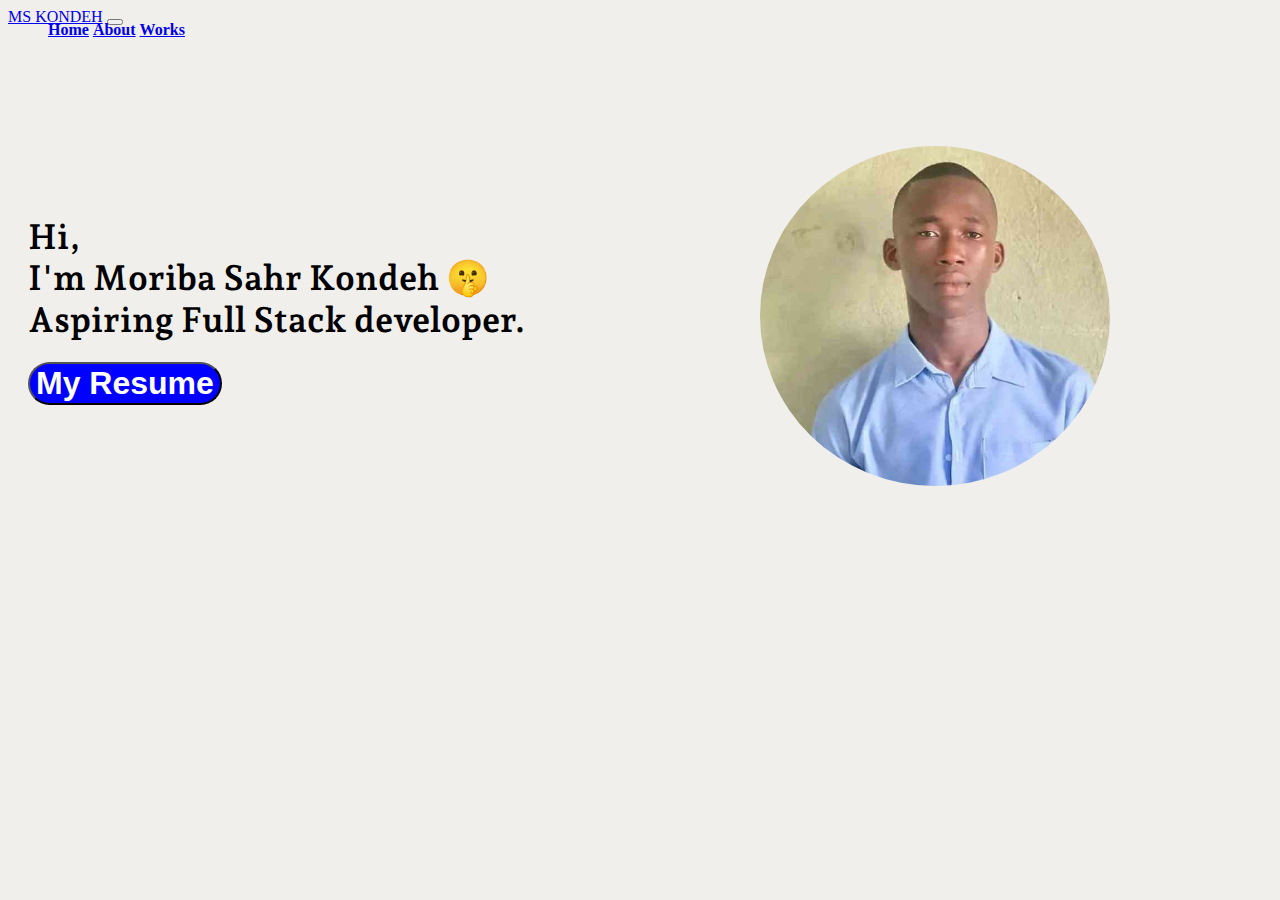
<file: index.html>
<!DOCTYPE html>
<html lang="en">
<head>
    <meta charset="UTF-8">
    <meta name="viewport" content="width=device-width, initial-scale=1.0">
    <link rel="stylesheet" href="style.css">

    <link href="https://cdn.jsdelivr.net/npm/bootstrap@5.3.5/dist/css/bootstrap.min.css" rel="stylesheet" integrity="sha384-SgOJa3DmI69IUzQ2PVdRZhwQ+dy64/BUtbMJw1MZ8t5HZApcHrRKUc4W0kG879m7" crossorigin="anonymous">
    <script src="https://cdn.jsdelivr.net/npm/bootstrap@5.3.5/dist/js/bootstrap.bundle.min.js" integrity="sha384-k6d4wzSIapyDyv1kpU366/PK5hCdSbCRGRCMv+eplOQJWyd1fbcAu9OCUj5zNLiq" crossorigin="anonymous"></script>

    <link href="https://cdn.jsdelivr.net/npm/bootstrap@5.3.3/dist/css/bootstrap.min.css" rel="stylesheet" integrity="sha384-QWTKZyfQPPv3DGaqgKpZwiEpYy41GjR7shgzJQKrrQlnKKPDHKhhxDwmuDOUBrY9" crossorigin="anonymous">

    <link rel="stylesheet" href="https://cdnjs.cloudflare.com/ajax/libs/font-awesome/6.7.2/css/all.min.css" integrity="sha512-Evv84Mr4kqVGRNSgIGL/F/aIDqQb7xQ2vcrdIwxfjThSH8CSR7PBEakCr51Ck+w+/U6swU2Im1vVX0SVk9ABhg==" crossorigin="anonymous" referrerpolicy="no-referrer" />

    <link rel="preconnect" href="https://fonts.googleapis.com">
    <link rel="preconnect" href="https://fonts.gstatic.com" crossorigin>
    <link href="https://fonts.googleapis.com/css2?family=Andada+Pro:ital,wght@0,400..840;1,400..840&display=swap" rel="stylesheet">
    <title>Home</title>
</head>
<body>
    <nav class="navbar navbar-dark bg-primary fixed-top">
        <div class="container-fluid">
          <a class="navbar-brand" href="#">MS KONDEH</a>
          <button class="navbar-toggler" type="button" data-bs-toggle="offcanvas" data-bs-target="#offcanvasDarkNavbar" aria-controls="offcanvasDarkNavbar" aria-label="Toggle navigation">
            <span class="navbar-toggler-icon"></span>
          </button>
          <div class="offcanvas offcanvas-end text-bg-primary" tabindex="-1" id="offcanvasDarkNavbar" aria-labelledby="offcanvasDarkNavbarLabel">
            <!-- <div class="offcanvas-header">
              <h5 class="offcanvas-title" id="offcanvasDarkNavbarLabel">Dark offcanvas</h5>
              <button type="button" class="btn-close btn-close-white" data-bs-dismiss="offcanvas" aria-label="Close"></button>
            </div> -->
            <div class="offcanvas-body">
              <ul class="navbar-nav justify-content-end flex-grow-1 pe-3">
                <li class="nav-item">
                  <a class="nav-link active" aria-current="page"  href="coming.html">Home</a>
                </li>
                <li class="nav-item">
                  <a class="nav-link" href="about.html">About</a>
                </li>
                <li class="nav-item">
                  <a class="nav-link" href="coming.html">Works</a>
                </li>
                <!-- <li class="nav-item dropdown">
                  <a class="nav-link dropdown-toggle" href="#" role="button" data-bs-toggle="dropdown" aria-expanded="false">
                    Dropdown
                  </a>
                  <ul class="dropdown-menu dropdown-menu-dark">
                    <li><a class="dropdown-item" href="#">Action</a></li>
                    <li><a class="dropdown-item" href="#">Another action</a></li>
                    <li>
                      <hr class="dropdown-divider">
                    </li>
                    <li><a class="dropdown-item" href="#">Something else here</a></li>
                  </ul>
                </li> -->
              </ul>
              <!-- <form class="d-flex mt-3" role="search">
                <input class="form-control me-2" type="search" placeholder="Search" aria-label="Search">
                <button class="btn btn-success" type="submit">Search</button>
              </form> -->
            </div>
          </div>
        </div>
      </nav>



    <!-- <div class="nav-bar">
    <nav>
        <ul>
            <li class="logo">MS KONDEH</li>
            <li class="home-li">Home</li>
            <a href="/about.html"><li class="About-li">About</li></a>
            <a href="/works.html"><li class="Works-li">Works</li></a>
            <hr style="color: blue;"> -->
        <!-- </ul>
    </nav>
    </div>

    <header>
        <button class="hamburger-button">☰</button>
        <nav class="mobile-nav">
          <ul>
            <li><a href="/">Home</a></li>
            <li><a href="/about">About</a></li>
            <li><a href="/services">Services</a></li>
            <li><a href="/contact">Contact</a></li>
          </ul>
        </nav>
    </header> -->
    
    <!-- <hr> -->
    <!-- </div> --> 

    

    <div class="landing-page">
        <h3 class="content">
            Hi, <br>
            I'm Moriba Sahr Kondeh 🤫 <br>
            Aspiring Full Stack developer.
            <button class="Home-butt"><a class="btn-link" href="/about.html"></a>My Resume</a></button>
        </h3>
       
        <div class="circular-image-container">
            <img src="images/kzd5p7.jpg" alt="a human image with blue cloath" >
        </div> 
    </div>


   
</body>
</html>
</file>
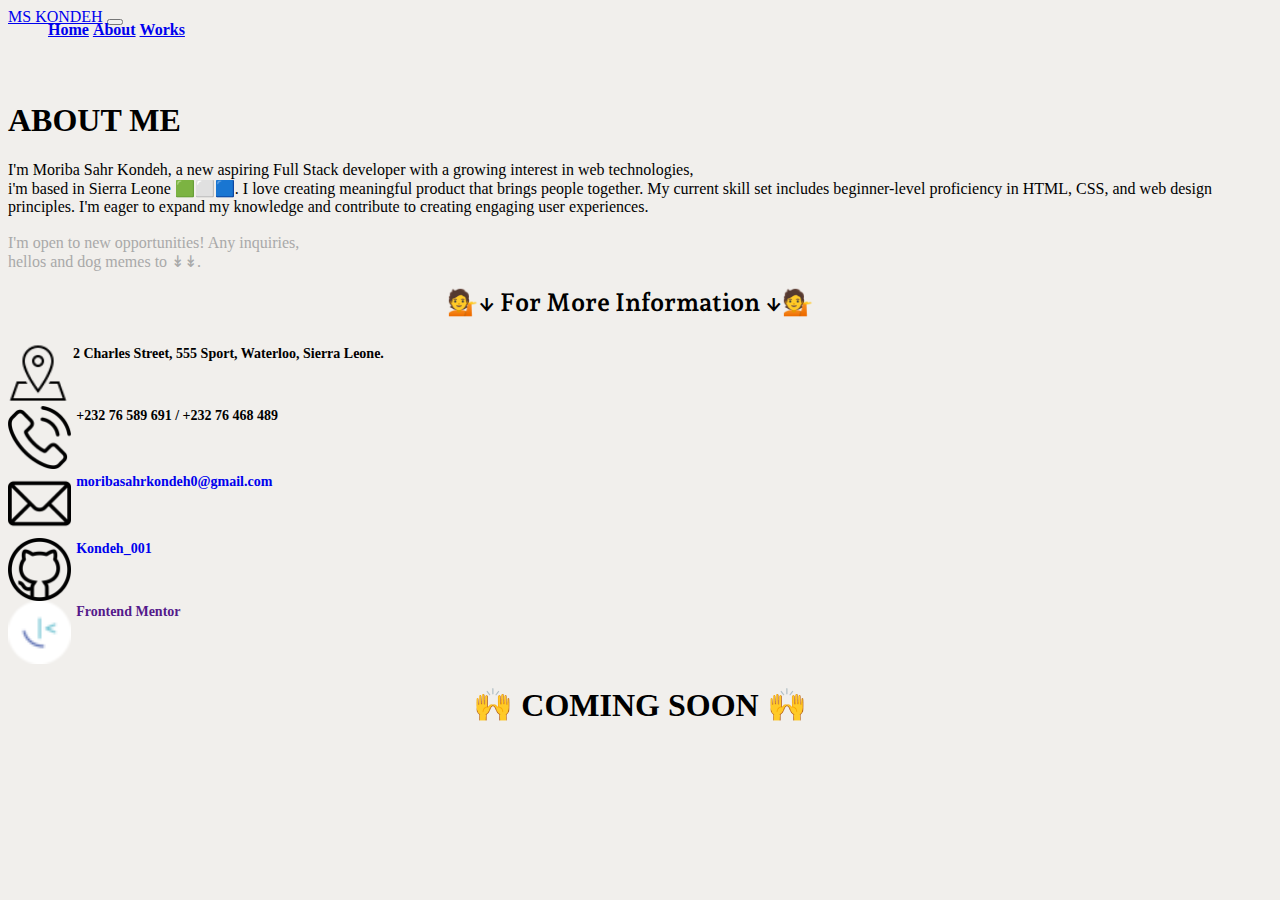
<file: about.html>
<!DOCTYPE html>
<html lang="en">
<head>
    <meta charset="UTF-8">
    <meta name="viewport" content="width=device-width, initial-scale=1.0">
    <link rel="stylesheet" href="style.css">

    <link href="https://cdn.jsdelivr.net/npm/bootstrap@5.3.5/dist/css/bootstrap.min.css" rel="stylesheet" integrity="sha384-SgOJa3DmI69IUzQ2PVdRZhwQ+dy64/BUtbMJw1MZ8t5HZApcHrRKUc4W0kG879m7" crossorigin="anonymous">
    <script src="https://cdn.jsdelivr.net/npm/bootstrap@5.3.5/dist/js/bootstrap.bundle.min.js" integrity="sha384-k6d4wzSIapyDyv1kpU366/PK5hCdSbCRGRCMv+eplOQJWyd1fbcAu9OCUj5zNLiq" crossorigin="anonymous"></script>

    <link rel="stylesheet" href="https://cdnjs.cloudflare.com/ajax/libs/font-awesome/6.7.2/css/all.min.css" integrity="sha512-Evv84Mr4kqVGRNSgIGL/F/aIDqQb7xQ2vcrdIwxfjThSH8CSR7PBEakCr51Ck+w+/U6swU2Im1vVX0SVk9ABhg==" crossorigin="anonymous" referrerpolicy="no-referrer" />

    <link rel="preconnect" href="https://fonts.googleapis.com">
    <link rel="preconnect" href="https://fonts.gstatic.com" crossorigin>
    <link href="https://fonts.googleapis.com/css2?family=Andada+Pro:ital,wght@0,400..840;1,400..840&display=swap" rel="stylesheet">
    <title>About</title>
</head>
<body>
    <!-- <div class="nav-bar">
    <nav>
        <ul>
            <li class="logo">MS KONDEH</li>
            <a href="/index.html"><li class="home-li">Home</li></a>
            <a href="/about.html"><li class="About-li">About</li></a>
            <a href="/works.html"><li class="Works-li">Works</li></a>
        </ul>
    </nav>
    </div> -->

    <nav class="navbar navbar-dark bg-primary fixed-top">
        <div class="container-fluid">
          <a class="navbar-brand" href="#">MS KONDEH</a>
          <button class="navbar-toggler" type="button" data-bs-toggle="offcanvas" data-bs-target="#offcanvasDarkNavbar" aria-controls="offcanvasDarkNavbar" aria-label="Toggle navigation">
            <span class="navbar-toggler-icon"></span>
          </button>
          <div class="offcanvas offcanvas-end text-bg-primary" tabindex="-1" id="offcanvasDarkNavbar" aria-labelledby="offcanvasDarkNavbarLabel">
            <div class="offcanvas-body">
              <ul class="navbar-nav justify-content-end flex-grow-1 pe-3">
                <li class="nav-item">
                  <a class="nav-link" aria-current="page"  href="index.html">Home</a>
                </li>
                <li class="nav-item">
                  <a class="nav-link active" href="about.html">About</a>
                </li>
                <li class="nav-item">
                  <a class="nav-link " href="coming.html">Works</a>
                </li>
              </ul>
            </div>
          </div>
        </div>
      </nav>

      <div class="about-contents"> 
      <div class="about-container">
      <h1>ABOUT ME</h1>

        <p>
        I'm Moriba Sahr Kondeh, a new aspiring Full Stack developer with a <span class="mind">growing interest in web technologies,</span>  <br> i'm based in Sierra Leone 🟩⬜🟦. I love creating meaningful product that brings people together. My current skill set includes beginner-level proficiency in HTML, CSS, and web design principles. I'm eager to expand my knowledge and contribute to creating engaging user experiences. <br> <br> <span class="lighter"> I'm open to new opportunities! Any inquiries, <br> hellos and dog memes to ↡↡. </span> <h2 class="Info-head">💁↓ For More Information ↓💁</h2>
        </p>

       <div class="contact-details">
        <div class="location">
          <img class="add-image" src="images/icons8-address-50.png" > 
          <h5 class="add-det">2 Charles Street, 555 Sport, Waterloo, Sierra Leone. </h5>
        </div>
        <div class="contact">
          <img class="tel" src="images/phone-call.png" >
          <h5 class="tel-num">+232 76 589 691 / +232 76 468 489</h5>
        </div>
        <div class="email">
          <img class="ema-img" src="images/mail.png">
          <h5 class="ema-det"><a href="#">moribasahrkondeh0@gmail.com</a></h5>
        </div>
        <div class="github">
          <img class="git-img" src="images/github.png">
          <h5 class="git-det"><a href="#">Kondeh_001</a></h5>
        </div>
        <div class="frontend">
          <img src="images/favicon-32x32.png" alt="">
          <a href=""><h5>Frontend Mentor</h5></a>
        </div>
      </div>
    </div>
     
    <!-- <div class="abt">
      <div class="circular-image-container-1">
        <img src="/images/kzd5p7.jpg" alt="a human image with blue cloath" >
      </div>
      
      <div class="skills">
      <h2>My Professional Skills</h2>

      <p>To ensure business growth, i’m  here with <br> experience in web design, CSS and HTML. <br> Contact me and let growth your business together. </p>

      <h4>Web Design                        <span class="Sp-01">50%</span></h4> 
        <div class="B-01">
    
        </div> 
        <h4>Java                                                <span class="Sp-02">55%</span></h4> 
        <div class="B-02">

        </div>
        <h4>CSS                                      <span class="Sp-03">60%</span></h4> 
        <div class="B-03">
    
        </div> 
        
        <h4>Programming (Python)                                                <span class="Sp-04">80%</span></h4> 
        <div class="B-04">

        </div>

        <h4>HTML                                                <span class="Sp-05">95%</span></h4> 
        <div class="B-05">

        </div>
       </div>
        </div>/ -->
      </div>
      <h1 class="cmm">🙌 COMING SOON 🙌</h1>
      

      
</body>
</html>
</file>
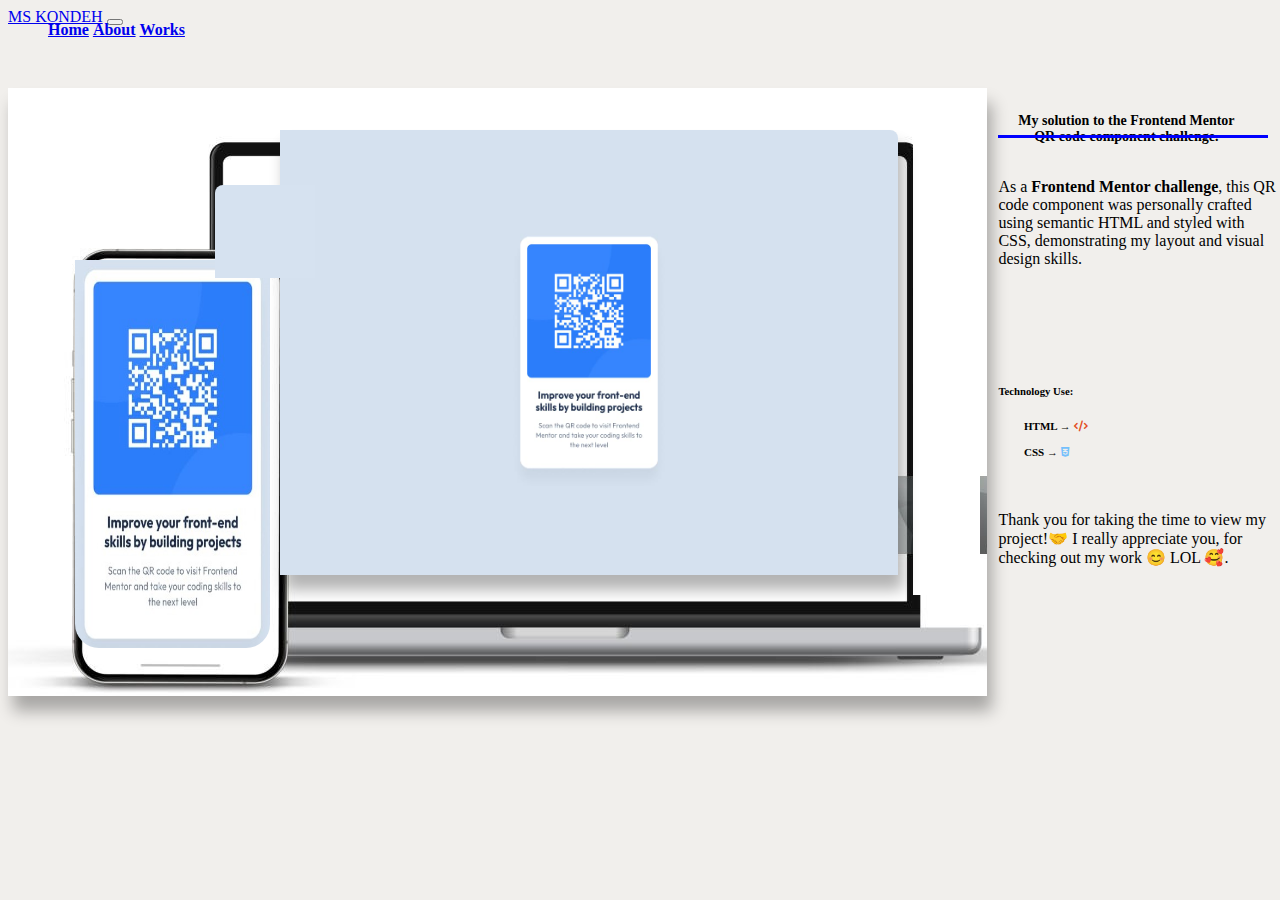
<file: web_pro_01.html>
<!DOCTYPE html>
<html lang="en">
<head>
    <meta charset="UTF-8">
    <meta name="viewport" content="width=device-width, initial-scale=1.0">
    <link rel="stylesheet" href="/style.css">

    <link href="https://cdn.jsdelivr.net/npm/bootstrap@5.3.5/dist/css/bootstrap.min.css" rel="stylesheet" integrity="sha384-SgOJa3DmI69IUzQ2PVdRZhwQ+dy64/BUtbMJw1MZ8t5HZApcHrRKUc4W0kG879m7" crossorigin="anonymous">
    <script src="https://cdn.jsdelivr.net/npm/bootstrap@5.3.5/dist/js/bootstrap.bundle.min.js" integrity="sha384-k6d4wzSIapyDyv1kpU366/PK5hCdSbCRGRCMv+eplOQJWyd1fbcAu9OCUj5zNLiq" crossorigin="anonymous"></script>

    

    <link rel="stylesheet" href="https://cdnjs.cloudflare.com/ajax/libs/font-awesome/6.7.2/css/all.min.css" integrity="sha512-Evv84Mr4kqVGRNSgIGL/F/aIDqQb7xQ2vcrdIwxfjThSH8CSR7PBEakCr51Ck+w+/U6swU2Im1vVX0SVk9ABhg==" crossorigin="anonymous" referrerpolicy="no-referrer" />

    <title>Document</title>
</head>
<body>
    <!-- <div class="nav-bar">
        <nav>
            <ul>
                <li class="logo">MS KONDEH</li>
                <a href="/index.html"><li class="home-li">Home</li></a>
                <a href="/about.html"><li class="About-li">About</li></a>
                <a href="/works.html"><li class="Works-li">Works</li></a>
            </ul>
        </nav>
        </div> -->

        <nav class="navbar navbar-dark bg-primary fixed-top">
            <div class="container-fluid">
              <a class="navbar-brand" href="#">MS KONDEH</a>
              <button class="navbar-toggler" type="button" data-bs-toggle="offcanvas" data-bs-target="#offcanvasDarkNavbar" aria-controls="offcanvasDarkNavbar" aria-label="Toggle navigation">
                <span class="navbar-toggler-icon"></span>
              </button>
              <div class="offcanvas offcanvas-end text-bg-primary" tabindex="-1" id="offcanvasDarkNavbar" aria-labelledby="offcanvasDarkNavbarLabel">
                <div class="offcanvas-body">
                  <ul class="navbar-nav justify-content-end flex-`grow-1 pe-3">
                    <li class="nav-item">
                      <a class="nav-link" aria-current="page"  href="/index.html">Home</a>
                    </li>
                    <li class="nav-item">
                      <a class="nav-link " href="/about.html">About</a>
                    </li>
                    <li class="nav-item">
                      <a class="nav-link active" href="#">Works</a>
                    </li>
                  </ul>
                </div>
              </div>
            </div>
          </nav>

        <div class="project01-container">
        <div class="Wproject1">
            <img src="/images/istockphoto-1459758183-1024x1024.jpg" alt="">
           <div class="phone">
             <img src="/images/mobile-design.jpg" alt="">
           </div> 
           <img class="img-2" src="/images/desktop-design.jpg" alt="">
           <div class="des">

           </div>
        </div>
        <h5 class="pro01-h">My solution to the Frontend Mentor <br>QR code component challenge.</h5>
        <div class="underline">

        </div>
        <div class="project1des">
        <p class="pro01-p">As a <span>Frontend Mentor challenge</span>, this QR code component was personally crafted using semantic HTML and styled with CSS, demonstrating my layout and visual design skills.</p>

        <h6  class="tech">Technology Use:</h6>
        <div class="tech-tool">
        <h4>HTML →  <i class="fa-solid fa-code" style="color: #e34f26;"></i></h4> 
        <h4>CSS → <i class="fa-brands fa-css3-alt" style="color: #74C0FC;"></i></i></h4>
        </div>
        <p class="appre">Thank you for taking the time to view my project!🤝  I really appreciate you, for checking out my work  😊 LOL 🥰.</p>
         </div>
        </div>

        
</body>
</html>
</file>
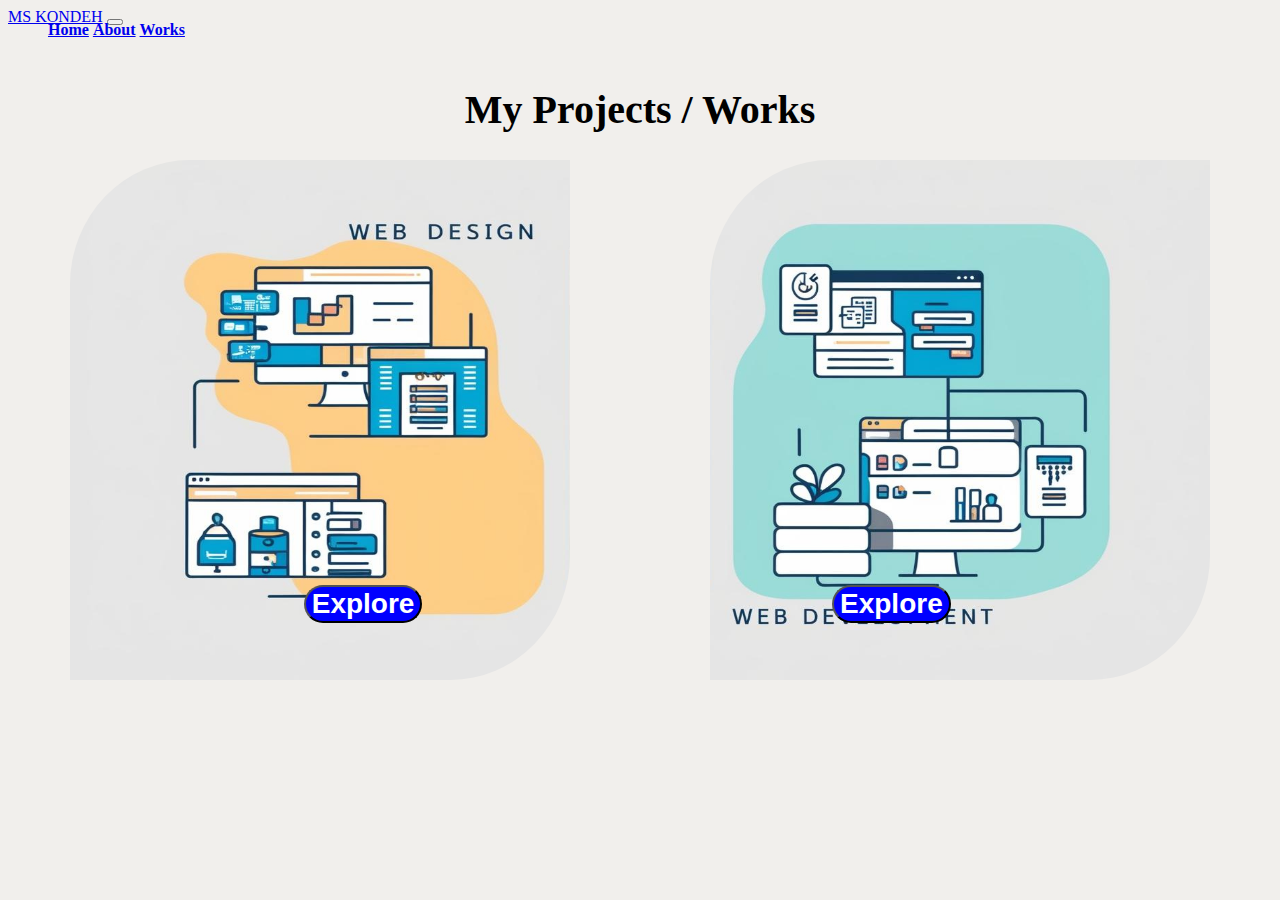
<file: works.html>
<!DOCTYPE html>
<html lang="en">
<head>
    <meta charset="UTF-8">
    <meta name="viewport" content="width=device-width, initial-scale=1.0">
    <link rel="stylesheet" href="/style.css">

    <link href="https://cdn.jsdelivr.net/npm/bootstrap@5.3.5/dist/css/bootstrap.min.css" rel="stylesheet" integrity="sha384-SgOJa3DmI69IUzQ2PVdRZhwQ+dy64/BUtbMJw1MZ8t5HZApcHrRKUc4W0kG879m7" crossorigin="anonymous">
    <script src="https://cdn.jsdelivr.net/npm/bootstrap@5.3.5/dist/js/bootstrap.bundle.min.js" integrity="sha384-k6d4wzSIapyDyv1kpU366/PK5hCdSbCRGRCMv+eplOQJWyd1fbcAu9OCUj5zNLiq" crossorigin="anonymous"></script>


    <title>Works / projects</title>
</head>
<body>
    <!-- <div class="nav-bar"></div>
    <nav>
        <ul>
            <li class="logo">MS KONDEH</li>
            <a href="/index.html"><li class="home-li">Home</li></a>
            <a href="/about.html"><li class="About-li">About</li></a>
            <a href="/works.html"><li class="Works-li">Works</li></a>
        </ul>
    </nav>
    </div> -->
    <nav class="navbar navbar-dark bg-primary fixed-top">
        <div class="container-fluid">
          <a class="navbar-brand" href="#">MS KONDEH</a>
          <button class="navbar-toggler" type="button" data-bs-toggle="offcanvas" data-bs-target="#offcanvasDarkNavbar" aria-controls="offcanvasDarkNavbar" aria-label="Toggle navigation">
            <span class="navbar-toggler-icon"></span>
          </button>
          <div class="offcanvas offcanvas-end text-bg-primary" tabindex="-1" id="offcanvasDarkNavbar" aria-labelledby="offcanvasDarkNavbarLabel">
            <div class="offcanvas-body">
              <ul class="navbar-nav justify-content-end flex-grow-1 pe-3">
                <li class="nav-item">
                  <a class="nav-link" aria-current="page"  href="/index.html">Home</a>
                </li>
                <li class="nav-item">
                  <a class="nav-link " href="/about.html">About</a>
                </li>
                <li class="nav-item">
                  <a class="nav-link active" href="#">Works</a>
                </li>
              </ul>
            </div>
          </div>
        </div>
      </nav>



    <div class="works-container">
        <h1 class="Works-head">My Projects / Works</h1>
    
        <div class="Pro-Cate">
        <div class="figma-cate">
           <img src="/images/des.png" >
           <a href="/design.html"><button class="right-btn btn-des">Explore</button></a>
        </div>
        <br>
    
        <div class="webpro-cate">
             <img src="/images/web.png" alt="">
             <a href="/web.html"><button class="left-btn btn-des">Explore</button></a>
        </div>
      </div>
    </div>
   
    
</body>
</html>
</file>
<file: style.css>
body{
  background-color: #F1EFEC;
}
.nav-bar{
  background-color: #D4C9BE;
  padding-top: 10px;
  height: 33px;
}
ul{
  position: absolute;
  top: 5px;
}

li{
  display: inline-block;
  font-weight: bolder;
  /* border: 0px 0px 0px 2px; */
}
.home-li{
  padding-left: 999px;
  text-decoration: underline;
  text-decoration-color: blue;
}
.About-li{
  padding-left: 29px;
}
.Works-li{
  padding-left: 20px;
}

.landing-page{
  display: flex;
}


.circular-image-container {
  width: 350px; /* Set desired width */
  height: 340px; /* Set desired height (same as width) */
  overflow: hidden; /* Hide any parts of the image that go beyond the circular container */
  border-radius: 50%; /* Create the circular shape */
  margin-left: 100px;
  margin-top: 120px;
}

.circular-image-container img {
  width: 100%; /* Make the image fill the container */
  height: 100%; /* Ensure the image maintains aspect ratio */
  object-fit: cover; /* Ensure the image covers the entire container */
} 

.content{
  font-size: 35px;
  margin-left: 20px;
  margin-top: 190px;
  font-weight: bolder;
  width: 50%;
  justify-content: space-between;
  font-family: "Andada Pro", serif;
}
.Home-butt{
  margin-top: 22px;
  font-size: 32px;
  display: block;
  border-radius: 30px;
  background-color: blue;
  color: white;
  font-weight: bold;
  cursor: pointer;
  transition: background-color 0.3s ease;
}
.Home-butt:hover{
  background-color: rgb(12, 124, 158);
}

.Sp{
  padding-left: 100px;
}
.h3-ele{
  padding-left: 40px;
  padding-bottom: 20px;
}
.Ct{
  text-decoration: none;
}

.landin-page-01{
  /* background-color: red; */
  width: 50%;
  font-size: 19px;
  height: 10%;
  margin-right: 20px;
  background-color: red;
}
.landin-page-01 > h1{
  text-align: center;
}
.landin-page{
  display: flex;
}
.Prof-det{
  /* display: flex; */
  /* background-color: red; */
  width: 100%;
  margin-left: 100px;
}
.Prof-det{
  font-size: 20px;
  padding-right: 10px ;
}
.h3-ele{
  font-size: 40px;
}

.Info{
  /* margin-top: 1px; */
  width: 84%;
  margin-bottom: 67%;
  /* background-color: red; */
}
.Info > a{
  text-decoration: none;
  display: flex;
}
.Info > img{
  float: left;
}

.res{
  margin-top: 9px;
  margin-left: 10.1px;
}

.git > img{
  width: 7%;
  height: 7%;
}



.lighter{
  /* font-weight: lighter; */
  color: darkgray;
}
.Works-head{
  font-size: 40px;
  text-align: center;
}

.btn-link{
  text-decoration: none;
}

.foo{
  height: 355px;
  width: 98vw;
  background-color: #D4C9BE;
  margin: 0;
  position: absolute;
  top: 900px;
  font-family: "Andada Pro", serif;
  border-radius: 20px 170px;
}
.fot-deta{
  justify-self: center;
  font-size: 35px;
}
.f-01{
  margin-left: 63px;
}
.f-02{
  margin-left: 190px;
}
.fot-mov{
  margin-right: 90px;
  width: 100%;
}

.fot-des{
  margin-left: 130px;
}

.em-deta{
  margin-left: 500px;
  border-radius: 22px;
}
input{
  position: absolute;
  top: 253px;
  font-size: 20px;
}
.sub-btn{
  margin-left: 760px;
  border-radius: 24px;
}

.p-det{
  font-family: "Andada Pro", serif;
}
.p-det2{
  font-family: "Andada Pro", serif;
}
.skills{
  font-family: "Andada Pro", serif;
}

footer{
  text-align: center;
  padding-top: 11px;
}


/* Web Project*/

.pro-01{
  height: 300px;
  width: 300px;
  background-color: whitesmoke;
  border-radius: 24% 0px;
}
.pro-02{
  height: 300px;
  width: 300px;
  background-color: whitesmoke;
  border-radius: 24% 0px;
}
.pro-03{
  height: 300px;
  width: 300px;
  background-color: whitesmoke;
  border-radius: 24% 0px;
}
.pro-04{
  height: 300px;
  width: 300px;
  background-color: whitesmoke;
  border-radius: 24% 0px;
}
.pro-12{
  display: flex;
  gap: 24px;
}
.pro-34{
  display: flex;
  gap: 24px;
  margin-top: 30px;
}

.webprojects{
  justify-self: center;
}

.pro-01 > button{
  margin-top: 85%;
  margin-left: 40%;
  background-color: blue;
  border-radius: 24%;
}
.pro-01 > div > img{
  width: 100%;
  height: 50%;
  justify-content: center;
  border-radius: 24% 0px;
  position: relative;
  bottom: 393px;
}
.pro-01 > div > div{
  /* background-color: white; */
  padding-top: 51px;
  margin-top: 135px;
  margin-bottom: 30px;
  width: 100%
}
.web-container{
  margin-top: 90px;
  margin-bottom: 20px;
}
.z > div > h5{
  position: relative;
  z-index: 1;
  text-align: center;
  padding-bottom: 70px;
  font-size: 16px;
}
.z > div > h5 > p{
  font-size: 10px;
}
.prodiv > h5{
  margin-top: 26px;
  /* background-color: blue; */
}
.prodiv > h5 > div > button{
  background-color: blue;
  border-radius: 24% ;
  border: white;
}
.pro-02 > .btn-pro02 > button > a{
  color: white;
  text-decoration: none;
}

.prodiv > h5 > div > button{
  background-color: blue;
  border-radius: 24% ;
  border: white;
}
.prodiv > h5 > div > button > a{
  color: white;
  text-decoration: none;
}
.pro-02 > button{
  margin-top: 85%;
  margin-left: 40%;
  background-color: blue;
  border-radius: 24%;
}
.pro-03 > button{
  margin-top: 85%;
  margin-left: 40%;
  background-color: blue;
  border-radius: 24%;
}
.pro-04 > button{
  margin-top: 85%;
  margin-left: 40%;
  background-color: blue;
  border-radius: 24%;
}

.Wproject1{
  border-radius: 24% 0px;
  margin-top: 25px;
  width: 50%;
}
.Wproject1 > .phone{
  height: 500px;
  width: 67px;
  background-color: white;
  position: absolute;
  left:  913px;
  top: 95px;
}
.project01-container{
  margin-top: 62px;
  /* background-color: red; */
}
.Wproject1 > .phone > img{
  position: relative;
  right: 1251%;
  top: 165px;
  width: 195px;
  height: 388px;
  border-radius: 0px 0px 24px 24px;
}
.Wproject1 > img{
  box-shadow: 5px 15px 15px rgba(0, 0, 0, 0.3);
}
.pro01-h{
  position: absolute;
  top: 10%;
  left: 78%;
  font-size: 14px;
  text-align: center;
  width: 20%;
}
.underline{
  position: absolute;
  top: 15%;
  left: 78%; 
  background-color: blue;
  width: 270px;
  height: 3px;
}
.pro01-p{
  position: absolute;
  top: 18%;
  left: 78%;
  /* background-color: blue; */
}
.pro01-p > span{
  font-weight: bold;
}
.tech{
  position: absolute;
  top: 40%;
  left: 78%;
}
.appre{
  position: absolute;
  top: 55%;
  left: 78%;
}
.tech-tool{
  position: absolute;
  top: 45%;
  left: 80%;
  font-size: 11px;
}
.img-2{
  width: 618px;
  height: 445px;
  position: absolute;
  left: 280px;
  top: 130px;
  border-radius: 0px 8px 0px 0px ;
}
.des{
  width: 100px;
  height: 93px;
  background-color:  hsl(212, 45%, 89%);
  position: absolute;
  top: 20.5%;
  left: 215px;
  border-radius: 8px 0px  0px 0px ;
}
.container{
  margin-top: 140px; 
}


/* ABOUT CSS CONTENTS */
.about-contents{
  display: flex;
  margin-bottom: 20px;
}
.about-container{
  margin-top: 55px;
  width: 100%;
  /* background-color: red; */
}
.abt{
  display: flex;
}
.Info-head{
  /* width: 70%; */
  font-size: 25px;
  padding-right: 20px;
  font-family: "Andada Pro", serif;
  text-align: center;
  margin-top: 10px;
}
.add-det{
  /* background-color: blue; */
  margin-left: 5px;
  font-size: 14px;
  width: 100%;
  margin-top: 8.6px;
}
.location{
  display: flex;
  margin-bottom: 3px;
  width: 100%;
}
.add-image{
  width: 5%;
  height: 3%;
  /* background-color: blue; */
  margin-top: 5px;
}
.tel-num{
  margin-top: 2px;
  margin-left: 5px;
  /* background-color: blue; */
  font-size: 14px;
}
.tel{
  width: 5%;
  height: 3%;
}
.contact{
  display: flex;
  margin-bottom: 3px;
}
.ema-det{
  margin-top: 2px;
  margin-left: 5px;
  font-size: 14px;
}
.ema-img{
  width: 5%;
  height: 3%;
}
.email{
  display: flex;
  margin-bottom: 3px;
}
.email > h5 > a{
  text-decoration: none;
}
.git-det{
  width: 80px;
  margin-top: 3px;
  margin-left: 5px;
  font-size: 14px;
}
.git-img{
  width: 5%;
  height: 3%;
}
.github{
  display: flex;
}
.github > h5 > a{
  text-decoration: none;
}
.frontend > img{
  color: black;
  width: 5%;
  height: 3%;
}
.frontend{
  display: flex;
}
.frontend > a > h5{
  font-size: 14px;
  width: 180px;
  margin-top: 3px;
  margin-left: 5px;
}
.frontend > a{
  text-decoration: none;
}

.circular-image-container-1 {
  width: 350px; 
  height: 350px; 
  overflow: hidden; /* Hide any parts of the image that go beyond the circular container */
  border-radius: 50%; 
  margin-top: 150px;
  margin-left: 40px;
}
.circular-image-container-1 img{
  width: 100%; /* Make the image fill the container */
  height: 100%; /* Ensure the image maintains aspect ratio */
  object-fit: cover; /* Ensure the image covers the entire container */
}
.skills{
  /* background-color: red; */
  margin-left: 90px;
  font-size: 20px;
  margin-top: 55px;
}
.skills > h4{
  margin-top: 40px;
}

.B-01{
  width: 50%;
  height: 10px;
  background-color: blue;
}
.B-02{
  width: 55%;
  height: 10px;
  background-color: blue;
}
.B-03{
  width: 60%;
  height: 10px;
  background-color: blue;
}
.B-04{
  width: 80%;
  height: 10px;
  background-color: blue;
}
.B-05{
  width: 95%;
  height: 10px;
  background-color: blue;
}
.Sp-01{
  margin-left: 29px;
}
.Sp-02{
  margin-left: 148px;
}
.Sp-03{
  margin-left: 170px;
}.Sp-04{
  margin-left: 35px;
}
.Sp-05{
  margin-left: 289px;
}

/* WORKS OR PROJECTS CONTENTS */
.works-container{
  margin-top: 60px;
  margin-bottom: 20px;
}
.figma-cate > img{
  display: inline-block;
  height: 520px;
  width: 500px;
  border-radius: 24% 0px;
}
.webpro-cate > img{
  display: flex;
  height: 520px;
  width: 500px;
  border-radius: 24% 0px;
  position: relative;
}
.Pro-Cate{
  display: flex;
  justify-content: center;
  gap: 70px;
}
.btn-des{
  text-align: center;
  color: white;
  justify-self: center;
  font-size: 28px;
  display: block;
  border-radius: 30px;
  background-color: blue;
  font-weight: bold;
  cursor: pointer;
  transition: background-color 0.3s ease;
  position: absolute;
  top: 585px;
}
.btn-des:hover{
  background-color: rgb(156, 225, 230);
}
.left-btn{
 left: 65%;
}
.right-btn{
  right: 67%;
}






                                /* RESPONSIVENESS FOR ALL SECTIONS*/

                                
@media screen and (max-width: 767px){
                  /* HOME SECTION */
  .landing-page{
    flex-direction: column;
    width: 100%;
    /* margin-top: 70px; */
  }
  .circular-image-container{
  width: 300px; /* Set desired width */
  height: 300px; /* Set desired height (same as width) */
  overflow: hidden; /* Hide any parts of the image that go beyond the circular container */
  border-radius: 50%; /* Create the circular shape */
  margin-left: auto;
  margin-right: auto;
  margin-top: 50px;
  display: flex;

  /* justify-content: center; */
  }
  .circular-image-container img {
    width: 100%; /* Make the image fill the container */
    height: 100%; /* Ensure the image maintains aspect ratio */
    object-fit: cover; /* Ensure the image covers the entire container */
  }
  .content{
    /* background-color: white; */
    width: 90%;
    margin-left: auto;
    margin-right: auto;
    font-size: 29px;
    text-align: center;

  }
  .content > button{
    font-size: 19px;
    margin-left: auto;
    margin-right: auto;
  }

                        /* ABOUT CONTENT */
  .about-contents{
    flex-direction: column;
  }
  .about-container > p{
    text-align: center;
    margin-left: auto;
    margin-right: auto;
    width: 100%;
    font-size: 18px;
    margin-left: auto;
    margin-right: auto;
  }
  .about-container > h1{
    margin-left: auto;
    margin-right: auto;
    font-size: 20px;
    font-family: "Andada Pro", serif;
    text-align: center;
    margin-top: 10px;
  }
  .Info-head{
    margin-left: auto;
    margin-right: auto;
    font-size: 20px;
    font-family: "Andada Pro", serif;
    text-align: center;
    margin-top: 10px;
  }
 
    
    
  
  
  
}

@media screen and (min-width: 767px) and (max-width: 1023px){
                     /* HOME SECTION */
  .landing-page{
  /* background-color: red; */
  /* flex-direction: column; */
  width: 100%;
  height: 100%;
  margin-top: 1px;
}
.circular-image-container{
  width: 530px; /* Set desired width */
  height: 340px; /* Set desired height (same as width) */
  overflow: hidden; /* Hide any parts of the image that go beyond the circular container */
  border-radius: 50%; /* Create the circular shape */
  margin-right: 10px;
  /* display: flex; */
  margin-top: 80px;

  /* justify-content: center; */
  }
  .circular-image-container img {
    width: 100%; /* Make the image fill the container */
    height: 100%; /* Ensure the image maintains aspect ratio */
    object-fit: cover; /* Ensure the image covers the entire container */
  }
  .content{
    /* background-color: white; */
    width: 80%;
    margin-left: auto;
    margin-right: auto;
    margin-left: 35px;
    font-size: 35px;
    margin-top: 125px;
  }
  .content > button{
    font-size: 14px;
    /* justify-self: center; */
  }
}

 
.cmm{
  margin-left: auto;
  margin-right: auto;
  text-align: center;
}
</file>
